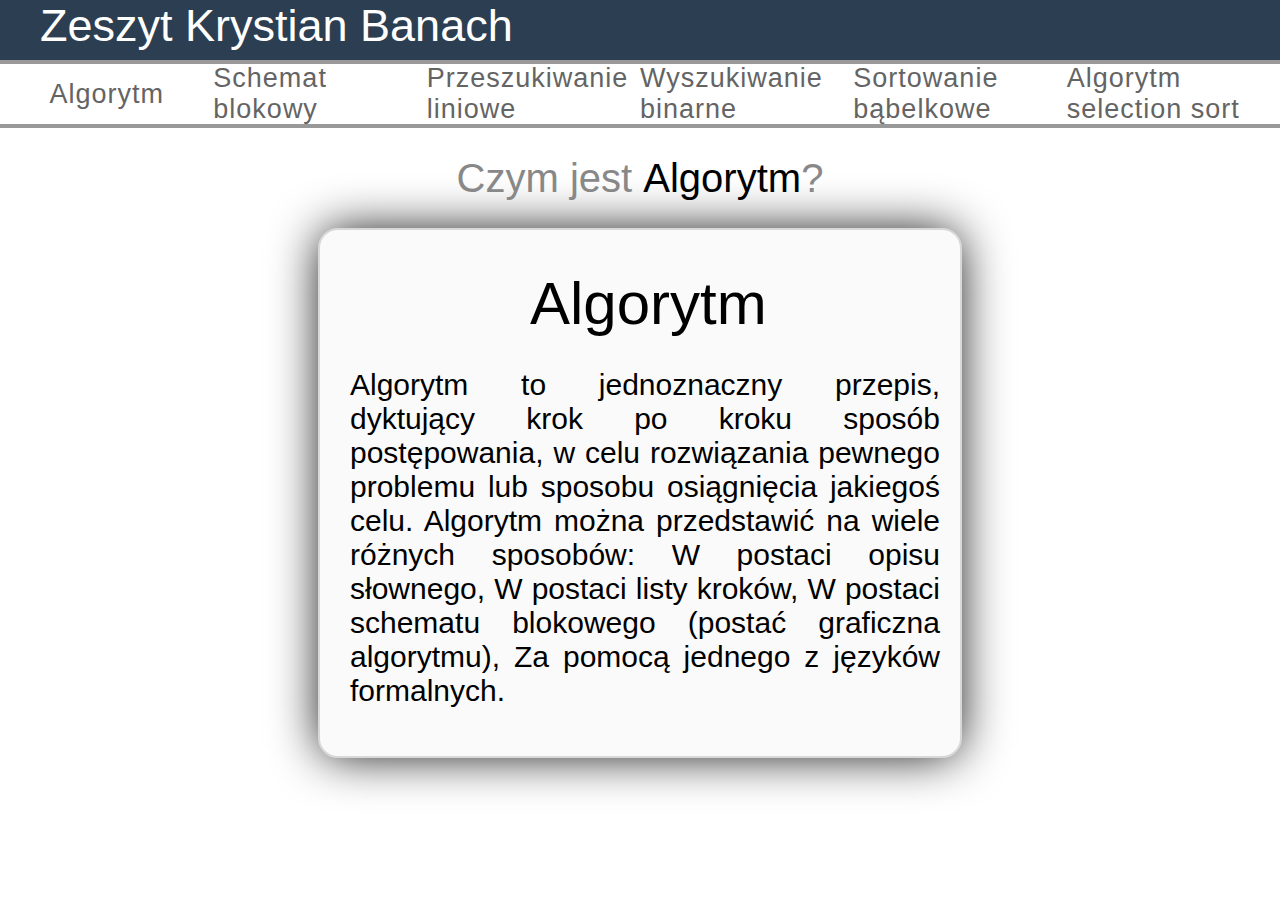
<file: index.html>
<!DOCTYPE html>
<html lang="pl-pl">
<head>
    <meta charset="UTF-8">
    <link rel="stylesheet" type="text/css" href="style.css">
    <link rel="preconnect" href="https://fonts.gstatic.com">
    <title>Zeszyt Krystian Banach</title>
</head>
<body>

    <header>
        <dd behavior="alternate" direction="right" Scrollamount=10 >
         Zeszyt Krystian Banach
        </dd>
    </header>

    <hr>
        <nav>   
            <div class="block" id="a">Algorytm</div>
            <div class="block" id="a" onclick="location.href='schblk.html'">Schemat blokowy</div>
            <div class="block" id="a" onclick="location.href='przlin.html'">Przeszukiwanie liniowe</div>
            <div class="block" id="a" onclick="location.href='wybin.html'">Wyszukiwanie binarne </div>
            <div class="block" id="a" onclick="location.href='sorbąb.html'">Sortowanie bąbelkowe</div>
            <div class="block" id="a" onclick="location.href='algsel.html'">Algorytm selection sort</div>
            
        </nav>
    <hr>

    <article>
                
        Czym jest <span style="color: #000000;">&nbsp;Algorytm</span>?

    </article>

    <main>
         
        <br>
        <h1><span style="color: #000000; font-size: 60px;" >&nbsp;Algorytm</span></h1>

        <p>
            Algorytm to jednoznaczny przepis, dyktujący krok po kroku sposób postępowania, w celu rozwiązania pewnego problemu lub sposobu osiągnięcia jakiegoś celu. Algorytm można przedstawić na wiele różnych sposobów: W postaci opisu słownego, W postaci listy kroków, W postaci schematu blokowego (postać graficzna algorytmu), Za pomocą jednego z języków formalnych.<br>
        </p>
        <br>

    </main>

    <br>
</body>
</html>
</file>
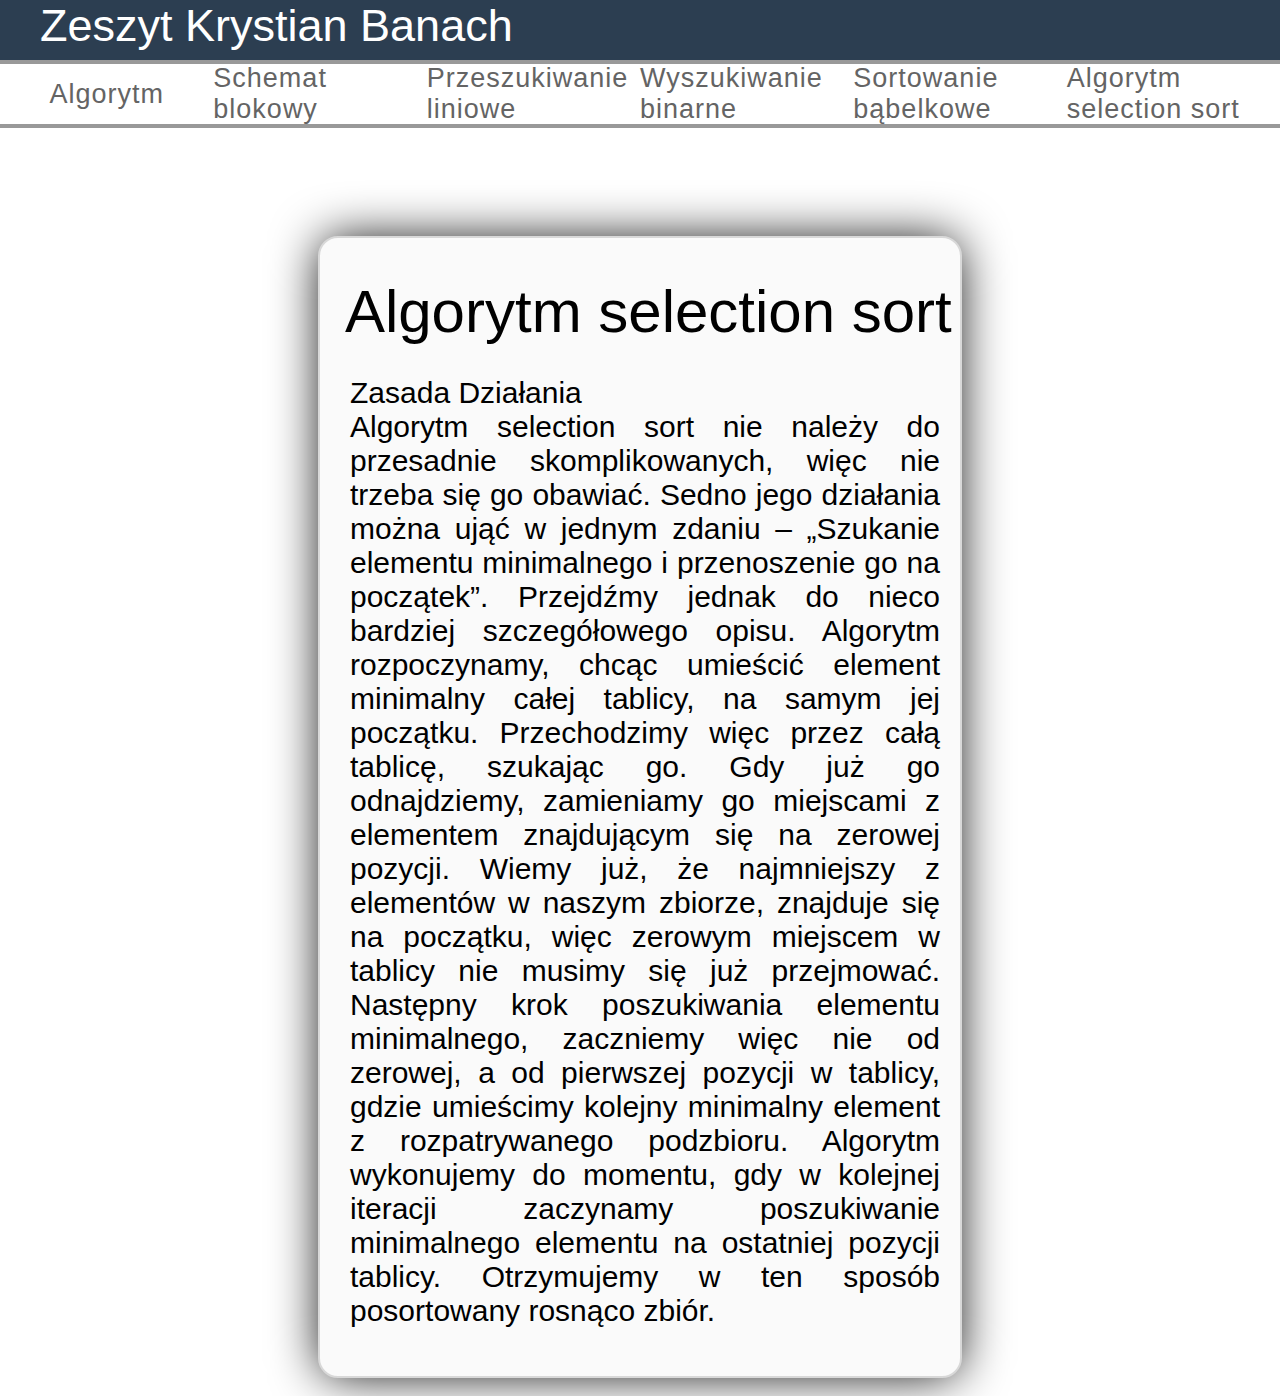
<file: algsel.html>
<!DOCTYPE html>
<html lang="pl-pl">
<head>
    <meta charset="UTF-8">
    <link rel="stylesheet" type="text/css" href="style.css">
    <link rel="preconnect" href="https://fonts.gstatic.com">
    <title>Zeszyt Krystian Banach</title>
</head>
<body>

    <header>
        <dd behavior="alternate" direction="right" Scrollamount=10 >
         Zeszyt Krystian Banach
        </dd>
    </header>

    <hr>
        <nav>   
            <div class="block" id="a" onclick="location.href='doctype.html'">Algorytm</div>
            <div class="block" id="a" onclick="location.href='schblk.html'">Schemat blokowy</div>
            <div class="block" id="a" onclick="location.href='przlin.html'">Przeszukiwanie liniowe</div>
            <div class="block" id="a" onclick="location.href='wybin.html'">Wyszukiwanie binarne </div>
            <div class="block" id="a" onclick="location.href='sorbąb.html'">Sortowanie bąbelkowe</div>
            <div class="block" id="a">Algorytm selection sort</div>
            
        </nav>
    <hr>

    <br><br><br><br><br><br>

    <main>
         
        <br>
        <h1><span style="color: #000000; font-size: 60px;" >&nbsp;Algorytm selection sort</span></h1>

        <p>
            Zasada Działania<br>
            Algorytm selection sort nie należy do przesadnie skomplikowanych,
            więc nie trzeba się go obawiać. Sedno jego działania można ująć w jednym zdaniu – „Szukanie elementu minimalnego i przenoszenie go na początek”.
            Przejdźmy jednak do nieco bardziej szczegółowego opisu.
            Algorytm rozpoczynamy, chcąc umieścić element minimalny całej tablicy, na samym jej początku.
            Przechodzimy więc przez całą tablicę, szukając go. Gdy już go odnajdziemy, zamieniamy go miejscami z elementem znajdującym się na zerowej pozycji.
            Wiemy już, że najmniejszy z elementów w naszym zbiorze, znajduje się na początku, więc zerowym miejscem w tablicy nie musimy się już przejmować.
            Następny krok poszukiwania elementu minimalnego, zaczniemy więc nie od zerowej, a od pierwszej pozycji w tablicy, gdzie umieścimy kolejny minimalny element z rozpatrywanego podzbioru. Algorytm wykonujemy do momentu, gdy w kolejnej iteracji zaczynamy poszukiwanie minimalnego elementu na ostatniej pozycji tablicy. Otrzymujemy w ten sposób posortowany rosnąco zbiór.
        </p>
        <br>

    </main>

    <br>
</body>
</html>
</file>
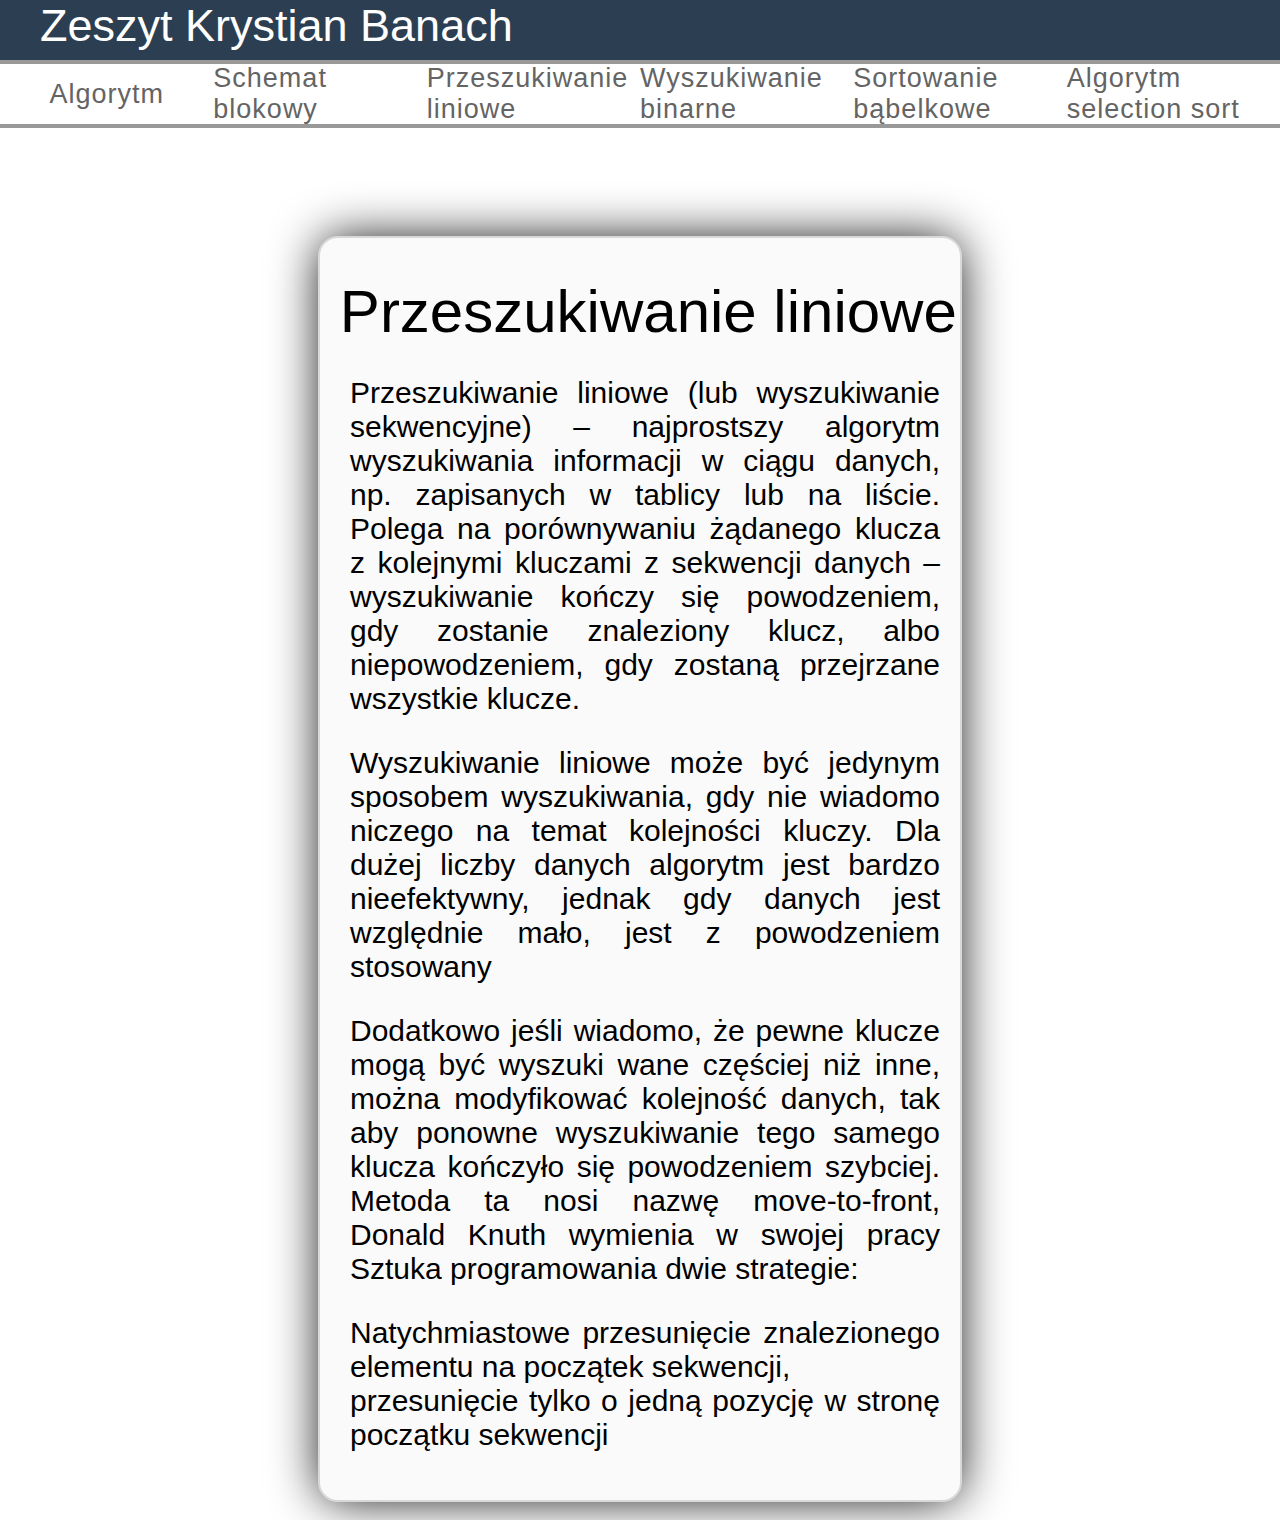
<file: przlin.html>
<!DOCTYPE html>
<html lang="pl-pl">
<head>
    <meta charset="UTF-8">
    <link rel="stylesheet" type="text/css" href="style.css">
    <link rel="preconnect" href="https://fonts.gstatic.com">
    <title>Zeszyt Krystian Banach</title>
</head>
<body>

    <header>
        <dd behavior="alternate" direction="right" Scrollamount=10 >
         Zeszyt Krystian Banach
        </dd>
    </header>

    <hr>
        <nav>   
            <div class="block" id="a" onclick="location.href='doctype.html'">Algorytm</div>
            <div class="block" id="a" onclick="location.href='schblk.html'">Schemat blokowy</div>
            <div class="block" id="a">Przeszukiwanie liniowe</div>
            <div class="block" id="a" onclick="location.href='wybin.html'">Wyszukiwanie binarne </div>
            <div class="block" id="a" onclick="location.href='sorbąb.html'">Sortowanie bąbelkowe</div>
            <div class="block" id="a" onclick="location.href='algsel.html'">Algorytm selection sort</div>
            
        </nav>
    <hr>

    <br><br><br><br><br><br>

    <main>
         
        <br>
        <h1><span style="color: #000000; font-size: 60px;" >&nbsp;Przeszukiwanie liniowe</span></h1>

        <p>
            Przeszukiwanie liniowe (lub wyszukiwanie sekwencyjne) – najprostszy algorytm wyszukiwania informacji w ciągu danych, np. zapisanych w tablicy lub na liście.
            Polega na porównywaniu żądanego klucza z kolejnymi kluczami z sekwencji danych – wyszukiwanie kończy się powodzeniem, gdy zostanie znaleziony klucz, albo niepowodzeniem,
            gdy zostaną przejrzane wszystkie klucze.
        </p>
        <p>
            Wyszukiwanie liniowe może być jedynym sposobem wyszukiwania, gdy nie wiadomo niczego na temat kolejności kluczy.
            Dla dużej liczby danych algorytm jest bardzo nieefektywny, jednak gdy danych jest względnie mało, jest z powodzeniem stosowany  
        </p>
        <p>
            Dodatkowo jeśli wiadomo, że pewne klucze mogą być wyszuki wane częściej niż inne,
            można modyfikować kolejność danych, tak aby ponowne wyszukiwanie tego samego klucza kończyło się powodzeniem szybciej.
            Metoda ta nosi nazwę move-to-front, Donald Knuth wymienia w swojej pracy Sztuka programowania dwie strategie:
        </p>
        <p>
            Natychmiastowe przesunięcie znalezionego elementu na początek sekwencji,<br>
            przesunięcie tylko o jedną pozycję w stronę początku sekwencji
        </p>
        <br>

    </main>

    <br>
</body>
</html>
</file>
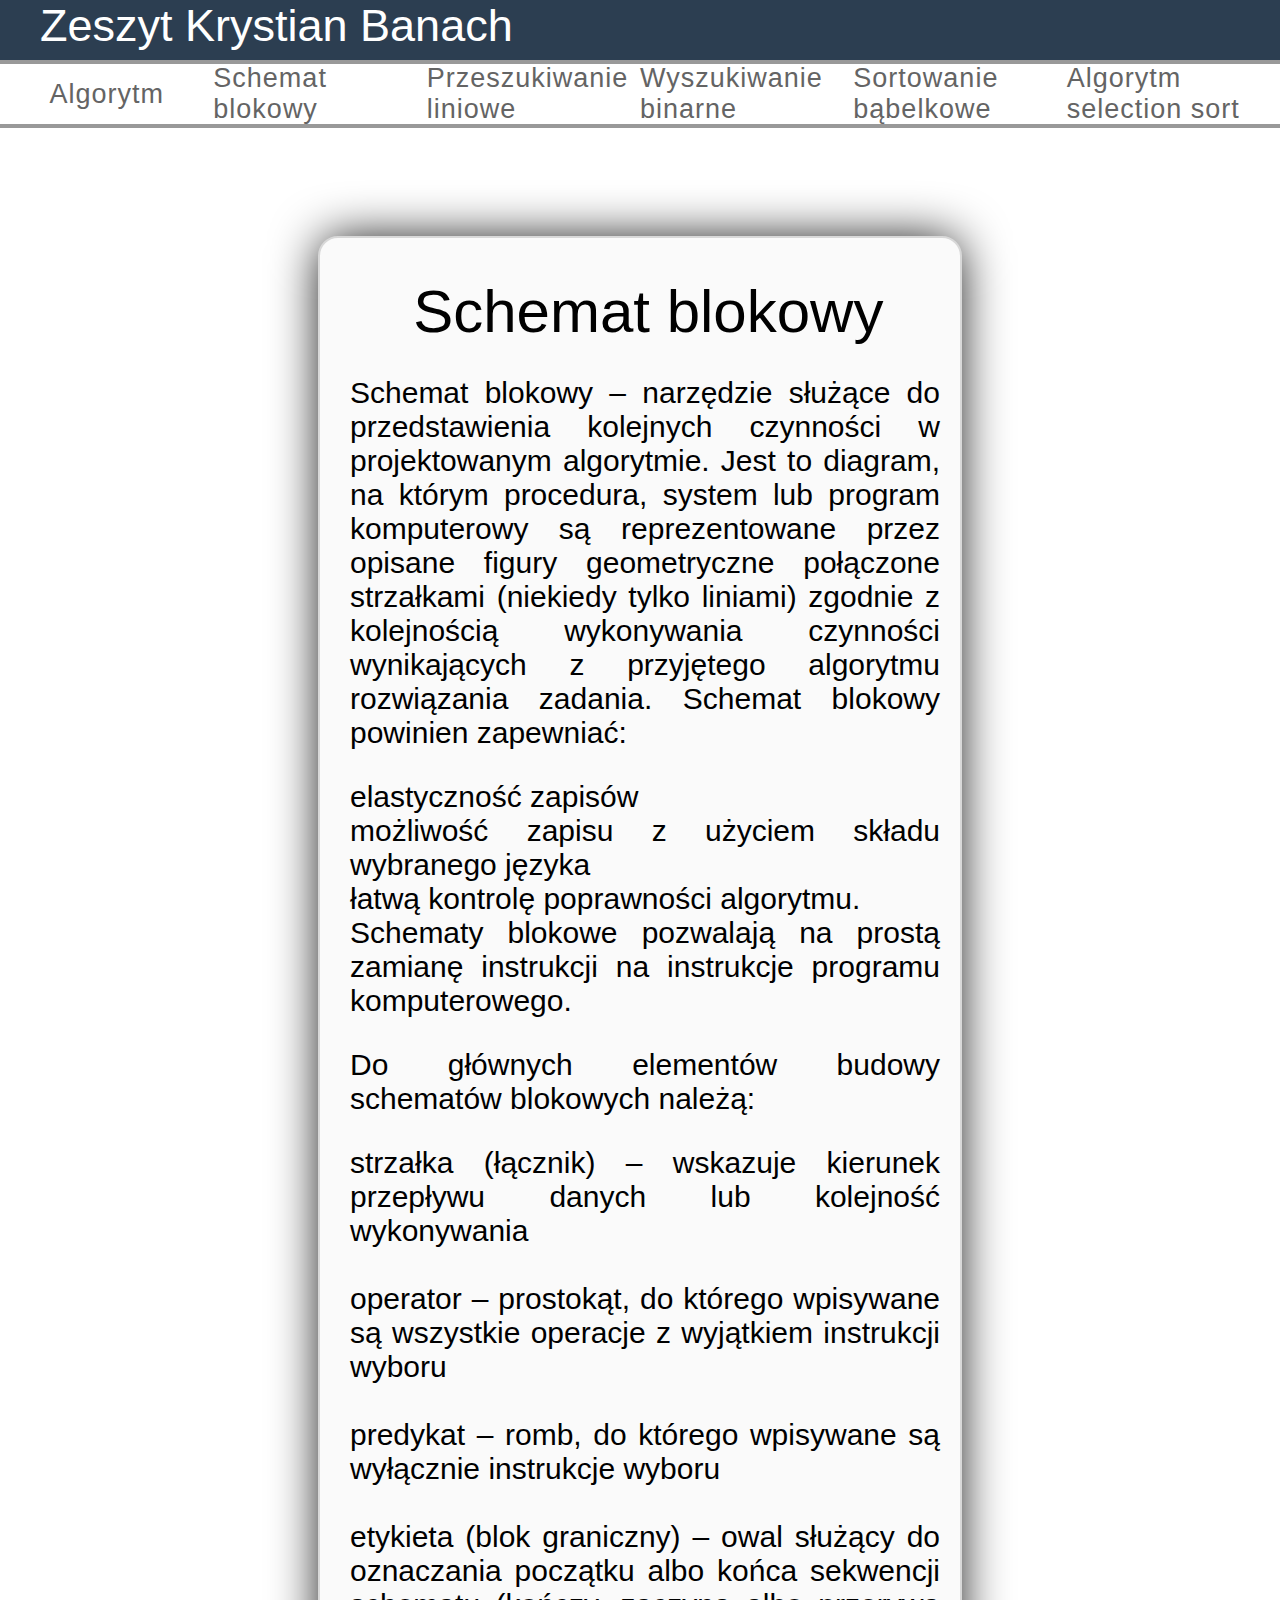
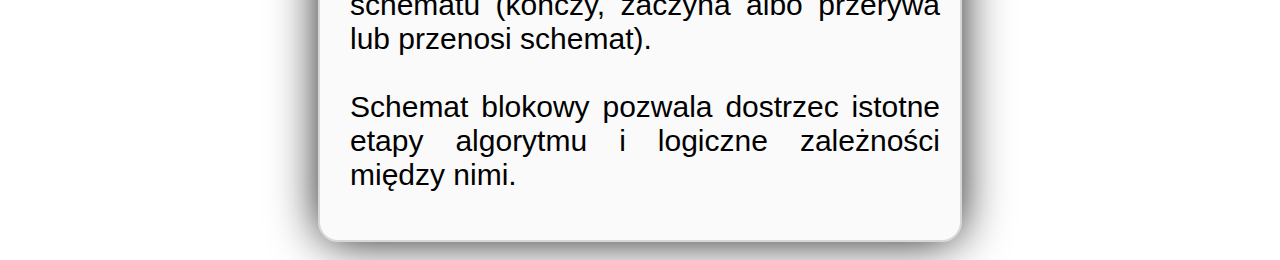
<file: schblk.html>
<!DOCTYPE html>
<html lang="pl-pl">
<head>
    <meta charset="UTF-8">
    <link rel="stylesheet" type="text/css" href="style.css">
    <link rel="preconnect" href="https://fonts.gstatic.com">
    <title>Zeszyt Krystian Banach</title>
</head>
<body>

    <header>
        <dd behavior="alternate" direction="right" Scrollamount=10 >
         Zeszyt Krystian Banach
        </dd>
    </header>

    <hr>
        <nav>   
            <div class="block" id="a" onclick="location.href='doctype.html'">Algorytm</div>
            <div class="block" id="a">Schemat blokowy</div>
            <div class="block" id="a" onclick="location.href='przlin.html'">Przeszukiwanie liniowe</div>
            <div class="block" id="a" onclick="location.href='wybin.html'">Wyszukiwanie binarne </div>
            <div class="block" id="a" onclick="location.href='sorbąb.html'">Sortowanie bąbelkowe</div>
            <div class="block" id="a" onclick="location.href='algsel.html'">Algorytm selection sort</div>
            
        </nav>
    <hr>

<br><br><br><br><br><br>
    <main>
         
        <br>
        <h1><span style="color: #000000; font-size: 60px;" >&nbsp;Schemat blokowy</span></h1>

        <p>
            Schemat blokowy – narzędzie służące do przedstawienia kolejnych czynności w projektowanym algorytmie. Jest to diagram, na którym procedura, system lub program komputerowy są reprezentowane przez opisane figury geometryczne połączone strzałkami (niekiedy tylko liniami) zgodnie z kolejnością wykonywania czynności wynikających z przyjętego algorytmu rozwiązania zadania. Schemat blokowy powinien zapewniać:<br>
        </p>
        <p>
            elastyczność zapisów<br>
            możliwość zapisu z użyciem składu wybranego języka<br>
            łatwą kontrolę poprawności algorytmu.<br>
            Schematy blokowe pozwalają na prostą zamianę instrukcji na instrukcje programu komputerowego.<br>
        </p>
        <p>
            Do głównych elementów budowy schematów blokowych należą:
        </p>
        <p>
            strzałka (łącznik) – wskazuje kierunek przepływu danych lub kolejność wykonywania<br><br>
            operator – prostokąt, do którego wpisywane są wszystkie operacje z wyjątkiem instrukcji wyboru<br><br>
            predykat – romb, do którego wpisywane są wyłącznie instrukcje wyboru<br><br>
            etykieta (blok graniczny) – owal służący do oznaczania początku albo końca sekwencji schematu (kończy, zaczyna albo przerywa lub przenosi schemat).<br><br>
            Schemat blokowy pozwala dostrzec istotne etapy algorytmu i logiczne zależności między nimi.
        </p>
        <br>

    </main>

    <br>
</body>
</html>
</file>
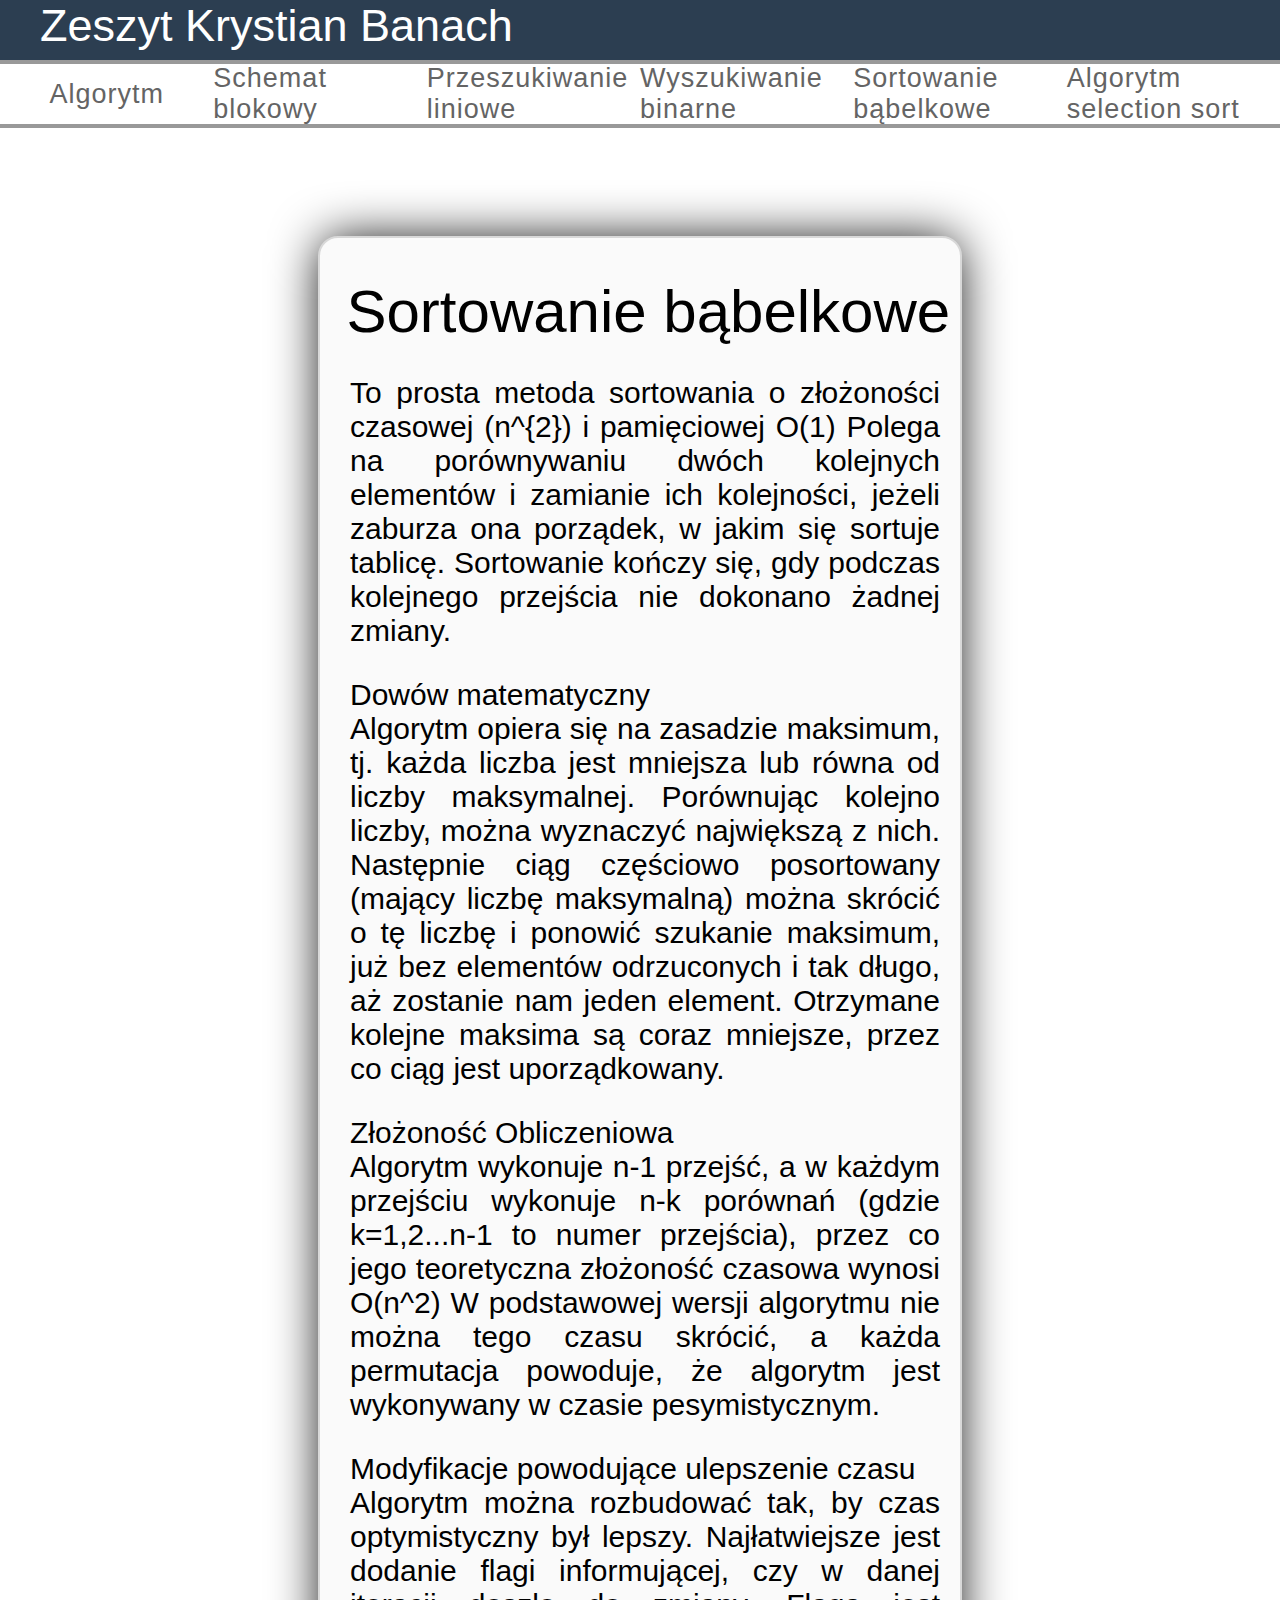
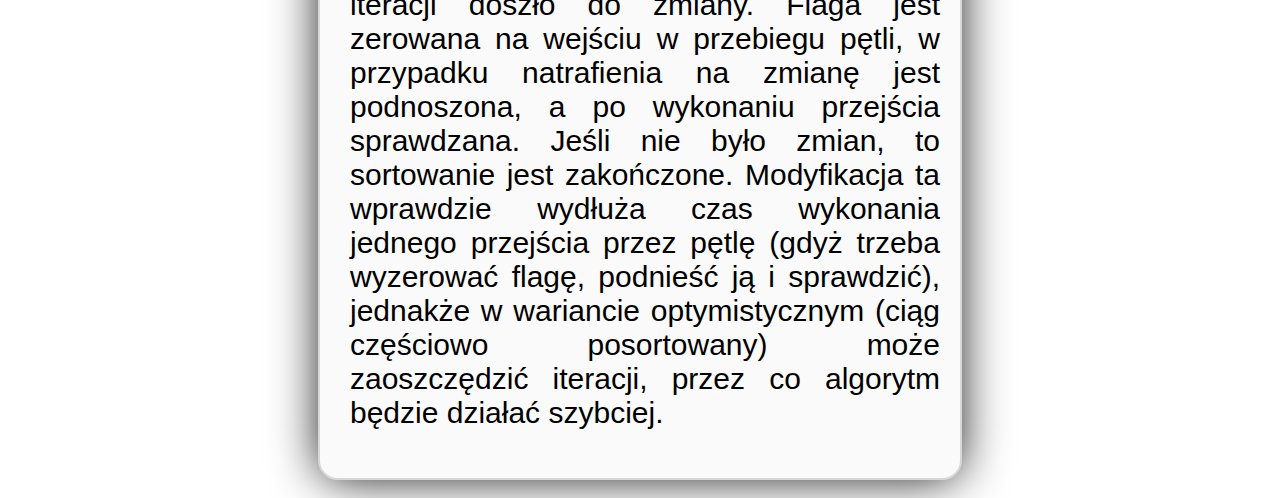
<file: sorbąb.html>
<!DOCTYPE html>
<html lang="pl-pl">
<head>
    <meta charset="UTF-8">
    <link rel="stylesheet" type="text/css" href="style.css">
    <link rel="preconnect" href="https://fonts.gstatic.com">
    <title>Zeszyt Krystian Banach</title>
</head>
<body>

    <header>
        <dd behavior="alternate" direction="right" Scrollamount=10 >
         Zeszyt Krystian Banach
        </dd>
    </header>

    <hr>
        <nav>   
            <div class="block" id="a" onclick="location.href='doctype.html'">Algorytm</div>
            <div class="block" id="a" onclick="location.href='schblk.html'">Schemat blokowy</div>
            <div class="block" id="a" onclick="location.href='przlin.html'">Przeszukiwanie liniowe</div>
            <div class="block" id="a" onclick="location.href='wybin.html'">Wyszukiwanie binarne </div>
            <div class="block" id="a">Sortowanie bąbelkowe</div>
            <div class="block" id="a" onclick="location.href='algsel.html'">Algorytm selection sort</div>
            
        </nav>
    <hr>

    <br><br><br><br><br><br>

    <main>
         
        <br>
        <h1><span style="color: #000000; font-size: 60px;" >&nbsp;Sortowanie bąbelkowe</span></h1>

        <p>
            To prosta metoda sortowania o złożoności czasowej (n^{2}) i pamięciowej O(1) Polega na porównywaniu dwóch kolejnych elementów i zamianie ich kolejności, jeżeli zaburza ona porządek, w jakim się sortuje tablicę. Sortowanie kończy się, gdy podczas kolejnego przejścia nie dokonano żadnej zmiany.
        </p>
        <p>
            Dowów matematyczny<br>
            Algorytm opiera się na zasadzie maksimum, tj. każda liczba jest mniejsza lub równa od liczby maksymalnej. Porównując kolejno liczby, można wyznaczyć największą z nich. Następnie ciąg częściowo posortowany (mający liczbę maksymalną) można skrócić o tę liczbę i ponowić szukanie maksimum, już bez elementów odrzuconych i tak długo, aż zostanie nam jeden element. Otrzymane kolejne maksima są coraz mniejsze, przez co ciąg jest uporządkowany.
        </p>
        <p>
            Złożoność Obliczeniowa<br>
            Algorytm wykonuje n-1 przejść, a w każdym przejściu wykonuje n-k porównań (gdzie k=1,2...n-1 to numer przejścia), przez co jego teoretyczna złożoność czasowa wynosi O(n^2) W podstawowej wersji algorytmu nie można tego czasu skrócić, a każda permutacja powoduje, że algorytm jest wykonywany w czasie pesymistycznym.
        </p>
        <p>
            Modyfikacje powodujące ulepszenie czasu<br>
            Algorytm można rozbudować tak, by czas optymistyczny był lepszy. Najłatwiejsze jest dodanie flagi informującej, czy w danej iteracji doszło do zmiany. Flaga jest zerowana na wejściu w przebiegu pętli, w przypadku natrafienia na zmianę jest podnoszona, a po wykonaniu przejścia sprawdzana. Jeśli nie było zmian, to sortowanie jest zakończone. Modyfikacja ta wprawdzie wydłuża czas wykonania jednego przejścia przez pętlę (gdyż trzeba wyzerować flagę, podnieść ją i sprawdzić), jednakże w wariancie optymistycznym (ciąg częściowo posortowany) może zaoszczędzić iteracji, przez co algorytm będzie działać szybciej. 
        </p>
        <br>

    </main>

    <br>
</body>
</html>
</file>
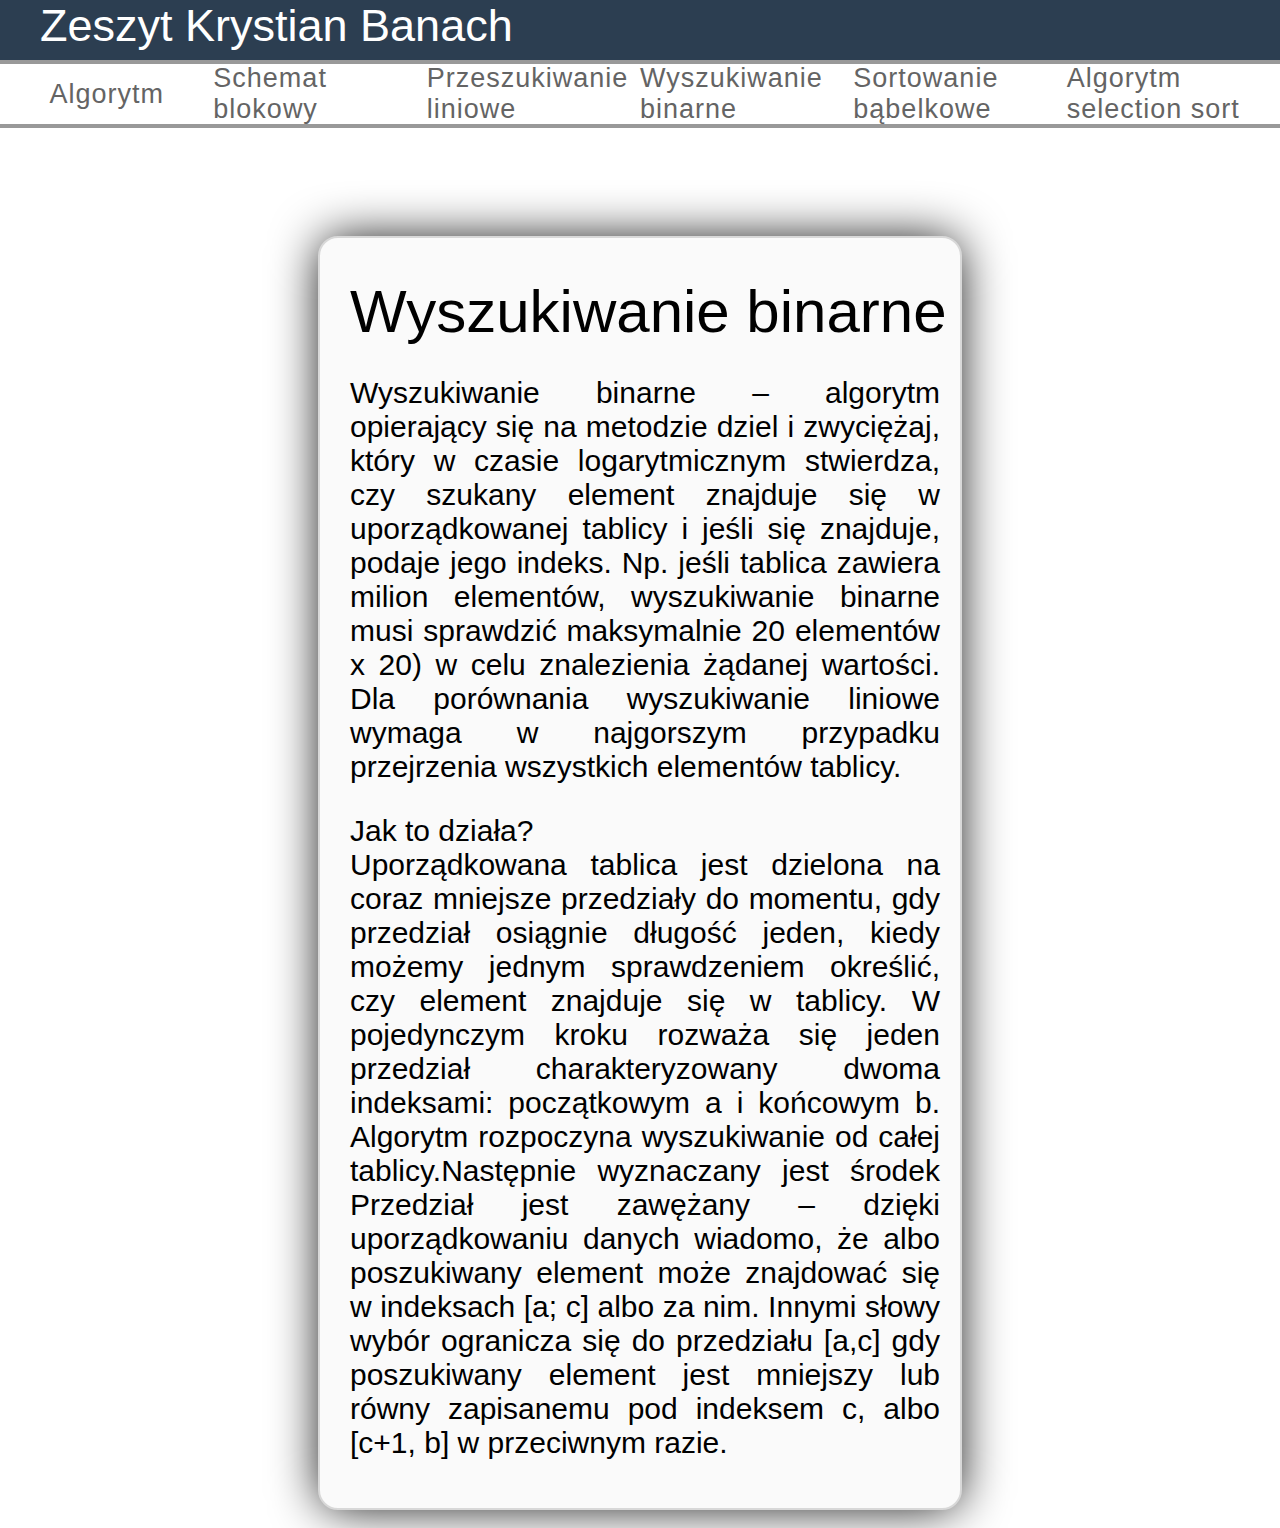
<file: wybin.html>
<!DOCTYPE html>
<html lang="pl-pl">
<head>
    <meta charset="UTF-8">
    <link rel="stylesheet" type="text/css" href="style.css">
    <link rel="preconnect" href="https://fonts.gstatic.com">
    <title>Zeszyt Krystian Banach</title>
</head>
<body>

    <header>
        <dd behavior="alternate" direction="right" Scrollamount=10 >
         Zeszyt Krystian Banach
        </dd>
    </header>

    <hr>
        <nav>   
            <div class="block" id="a" onclick="location.href='doctype.html'">Algorytm</div>
            <div class="block" id="a" onclick="location.href='schblk.html'">Schemat blokowy</div>
            <div class="block" id="a" onclick="location.href='przlin.html'">Przeszukiwanie liniowe</div>
            <div class="block" id="a">Wyszukiwanie binarne </div>
            <div class="block" id="a" onclick="location.href='sorbąb.html'">Sortowanie bąbelkowe</div>
            <div class="block" id="a" onclick="location.href='algsel.html'">Algorytm selection sort</div>
            
        </nav>
    <hr>
    <br><br><br><br><br><br>

    <main>
         
        <br>
        <h1><span style="color: #000000; font-size: 60px;" >&nbsp;Wyszukiwanie binarne</span></h1>

        <p>
            Wyszukiwanie binarne – algorytm opierający się na metodzie dziel i zwyciężaj, który w czasie logarytmicznym stwierdza, czy szukany element znajduje się w uporządkowanej tablicy i jeśli się znajduje, podaje jego indeks. Np. jeśli tablica zawiera milion elementów, wyszukiwanie binarne musi sprawdzić maksymalnie 20 elementów x 20) w celu znalezienia żądanej wartości. Dla porównania wyszukiwanie liniowe wymaga w najgorszym przypadku przejrzenia wszystkich elementów tablicy.
        </p>
        <p>
            Jak to działa?<br>
            Uporządkowana tablica jest dzielona na coraz mniejsze przedziały do momentu, gdy przedział osiągnie długość jeden, kiedy możemy jednym sprawdzeniem określić, czy element znajduje się w tablicy. W pojedynczym kroku rozważa się jeden przedział charakteryzowany dwoma indeksami: początkowym a i końcowym b. Algorytm rozpoczyna wyszukiwanie od całej tablicy.Następnie wyznaczany jest środek Przedział jest zawężany – dzięki uporządkowaniu danych wiadomo, że albo poszukiwany element może znajdować się w indeksach [a; c] albo za nim. Innymi słowy wybór ogranicza się do przedziału [a,c] gdy poszukiwany element jest mniejszy lub równy zapisanemu pod indeksem c, albo [c+1, b] w przeciwnym razie.
        </p>
        <br>

    </main>

    <br>
</body>
</html>
</file>
<file: style.css>
body {
    font-family: "Roboto", sans-serif;
    margin: 0;
    padding: 0;
  }
  header {
    background-color: #2c3e51;
    color: white;
    width: 100%;
    height: 50px;
    padding-bottom: 10px;
  }
  dd {
    font-size: 45px;
    color: #ffffff;
    height: 50px;
  }
  article {
    display: flex;
    justify-content: center;
    align-items: center;
    color: #888888;
    font-size: 40px;
    font-weight: 400;
    width: 100%;
    height: 100px;
  }
  hr {
    margin: 0;
    border: 2px solid #999999;
  }
  nav {
    display: flex;
    align-items: center;
    justify-content: space-evenly;
  }
  .block {
    letter-spacing: 1px;
    cursor: pointer;
    display: flex;
    align-items: center;
    justify-content: center;
    font-size: 3vh;
    font-weight: 300;
    height: 60px;
    width: 20%;
    color: #646464;
    transition: 0.25s;
  }
  
  #a:hover {
    color: #fff;
    background-color: #4e5cd4;
  }
  
  main {
    -webkit-box-shadow: 0px 0px 50px -4px #000000;
    box-shadow: 0px 0px 50px -4px #000000;
    width: 50vw;
    height: auto;
    margin-left: auto;
    margin-right: auto;
    border-radius: 20px;
    background-color: #fafafa;
    border: 2px solid #d8d8d8;
  }
  h1 {
    font-weight: 400;
    text-align: center;
  }
  p {
    font-size: 30px;
    margin-left: 30px;
    margin-right: 20px;
    text-align: justify;
    display: flex;
    align-items: center;
  }
</file>
